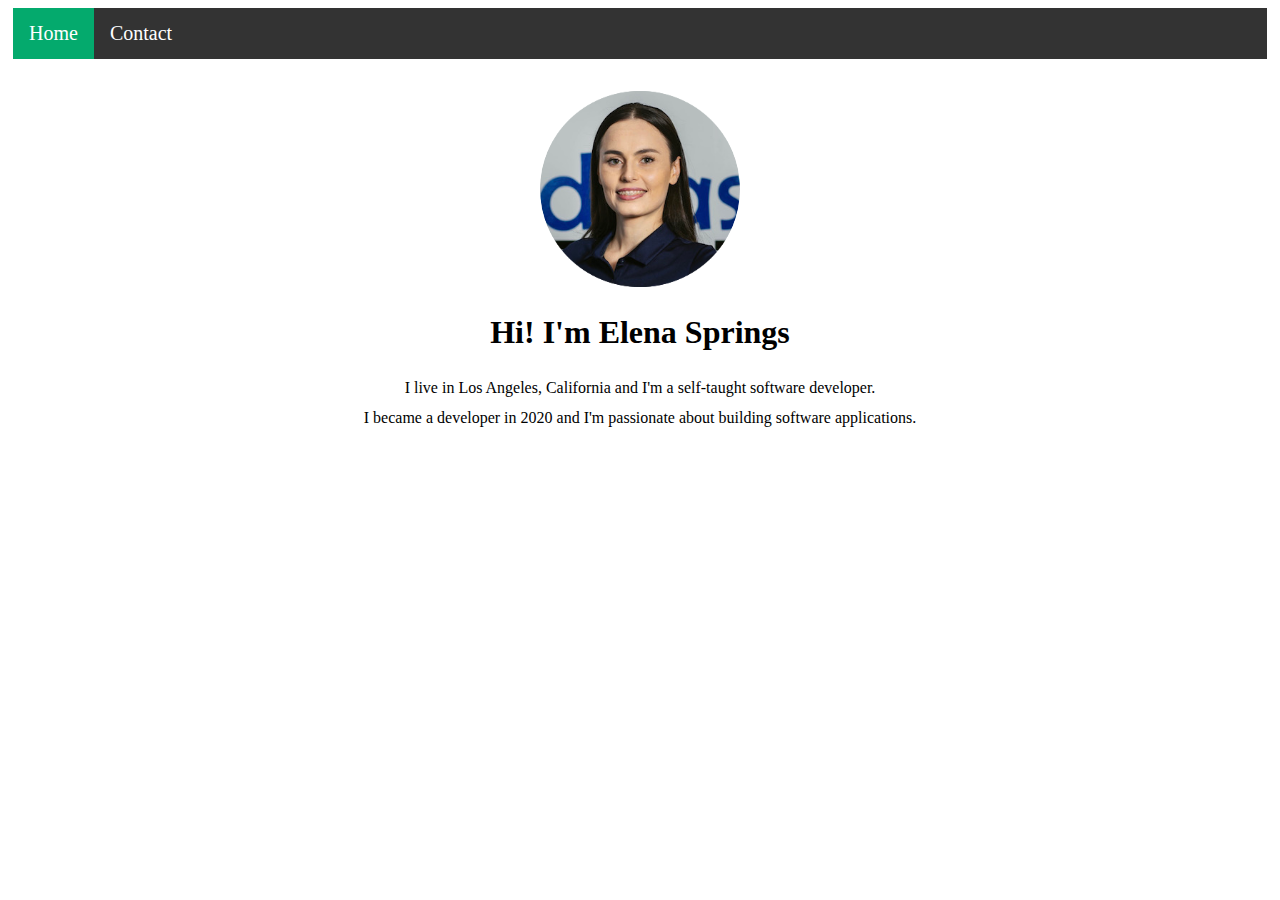
<file: Andy_course/Index.html>
<!DOCTYPE html>
<html>

<head>
<meta charset="utf-8" name="viewport" content="with=device-width, initial-scale=1">
<title> Elena Springs</title>
<link rel="stylesheet" href="Style.css">
</head>

<body>
	<div class ="topnav">
		<a class= "active" href="Index.html"> Home </a>
		<a href="Contact.html#Home"> Contact </a>
	</div>


	<div class="center">
		<img src="images/IMG_B99267380F9C-1 2.png">
		<h1> Hi! I'm Elena Springs </h1>
		<p>	I live in Los Angeles, California and I'm a self-taught software developer.<br/>I became a developer in 2020 and I'm passionate about building software applications.</p>
		 
	</div>


</body>
</html>
</file>
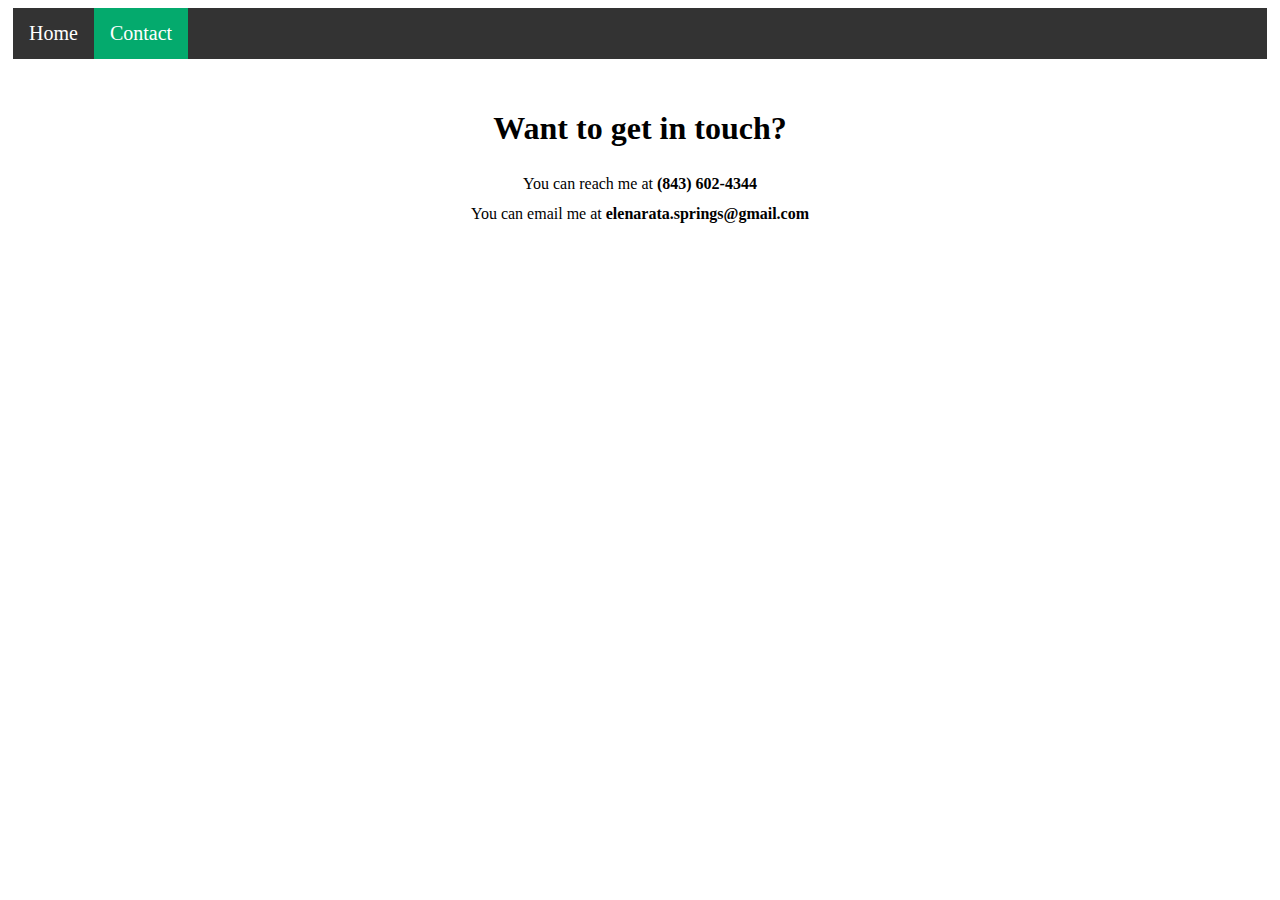
<file: Andy_course/Contact.html>
<!DOCTYPE html>
<html>

<head>
<meta charset="utf-8" name="viewport" content="with=device-width, initial-scale=1">
<title> Elena Springs</title>
<link rel="stylesheet" href="Style.css">
</head>

<body>
	<div class ="topnav">
		<a  href="Index.html#Home"> Home </a>
		<a class= "active" href="Contact.html#Home"> Contact </a>
		
	</div>


	<div class="center">
		
		<h1> Want to get in touch? </h1>
		<p>	You can reach me at <strong>(843) 602-4344</strong> <br/> You can email me at <strong>elenarata.springs@gmail.com</strong> </p>
		 
	</div>


</body>
</file>
<file: Andy_course/Style.css>
/** Content Style **/

.center {
border: 0;
text-align: center;
padding: 25px 0px;
}



/** HEADER **/
.topnav {
	overflow: hidden;
	background-color: #333;
	margin: 5px;
	min-height: 50px;

}


/** HOME & CONTACT BAR **/

.topnav a {
	float: left;
	color: white;
	text-align: center;
	padding: 14px 16px;
	text-decoration: none;
	font-size: 20px;
}

/** style HOME & CONTACT BAR **/

.topnav a:hover {
	background-color: #ddd;
	color:black;
}

/** Color for Home bar **/

.topnav a.active {
	background-color: #04AA6D;
	color: white;
}

img {
	height: 200px;
  	width: 200px;
  	object-fit: contain;
  	border-radius: 50%;
}


h2 {
	font-size: 30px;
	margin: 15px;
}

p {
	line-height: 30px;
	margin: 0;
}
</file>
